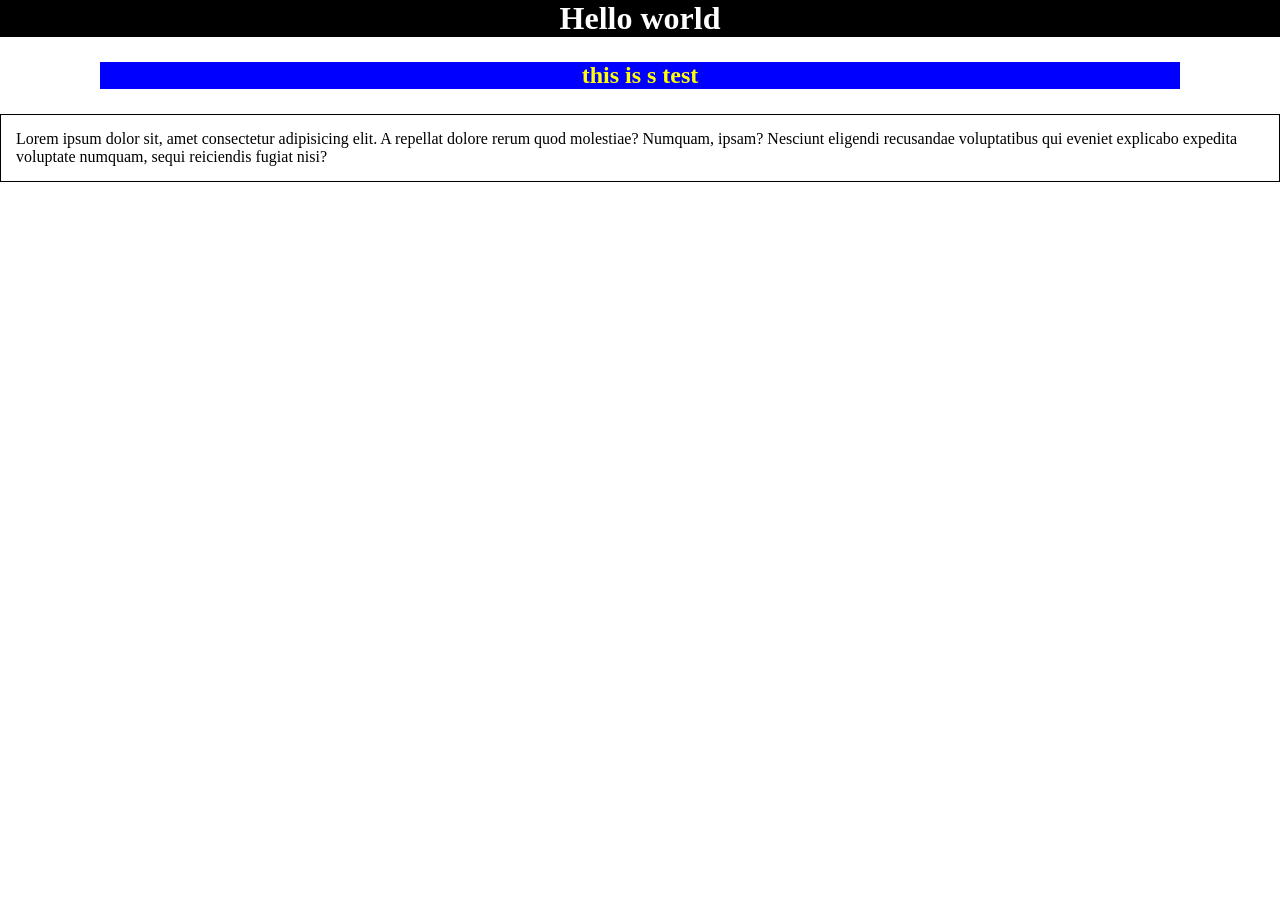
<file: index.html>
<!DOCTYPE html>
<html lang="en">
<head>
    <meta charset="UTF-8">
    <meta name="viewport" content="width=device-width, initial-scale=1.0">
    <title>Document</title>
    <link rel="stylesheet" href="style/style.css">
</head>
<body>
    <h1>Hello world</h1>
    <h2 id="subtitle">this is s test</h2>
    <p>Lorem ipsum dolor sit, amet consectetur adipisicing elit. A repellat dolore rerum quod molestiae? Numquam, ipsam? Nesciunt eligendi recusandae voluptatibus qui eveniet explicabo expedita voluptate numquam, sequi reiciendis fugiat nisi?</p>
</body>
</html>
</file>
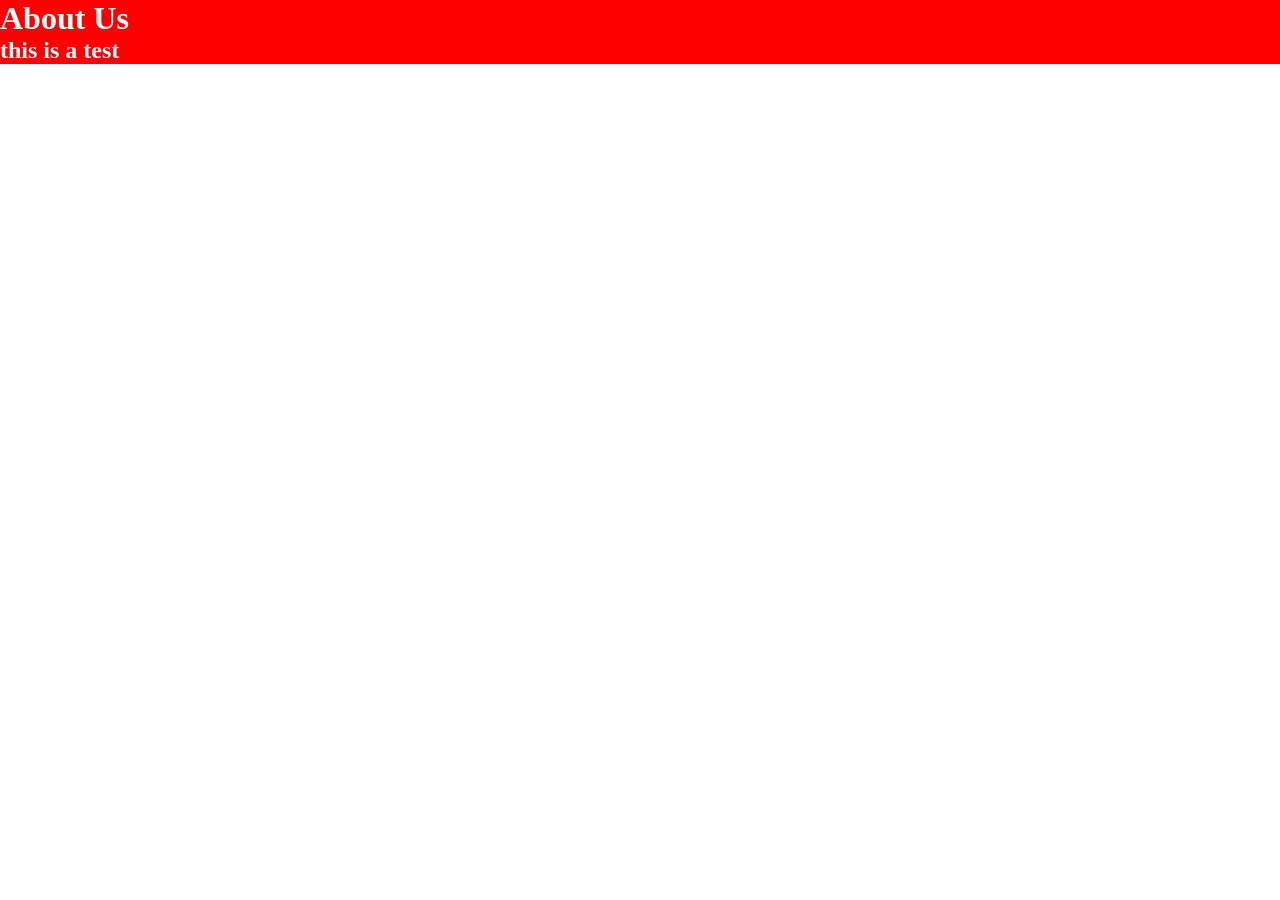
<file: aboutus.html>
<!DOCTYPE html>
<html lang="en">

<head>
    <meta charset="UTF-8">
    <meta name="viewport" content="width=device-width, initial-scale=1.0">
    <title>About us</title>
    <!-- <link rel="stylesheet" href="style/style.css"> -->
    <style>
        *{
            /* Omid: for init h series */
            margin: 0;
        }
        header{
            background-color: red;
            color: white;
        }
    </style>
</head>

<body>
    <!-- Omid: this is a header -->
    <header>
        <h1>About Us</h1>
        <h2>this is a test</h2>
    </header>

</body>

</html>
</file>
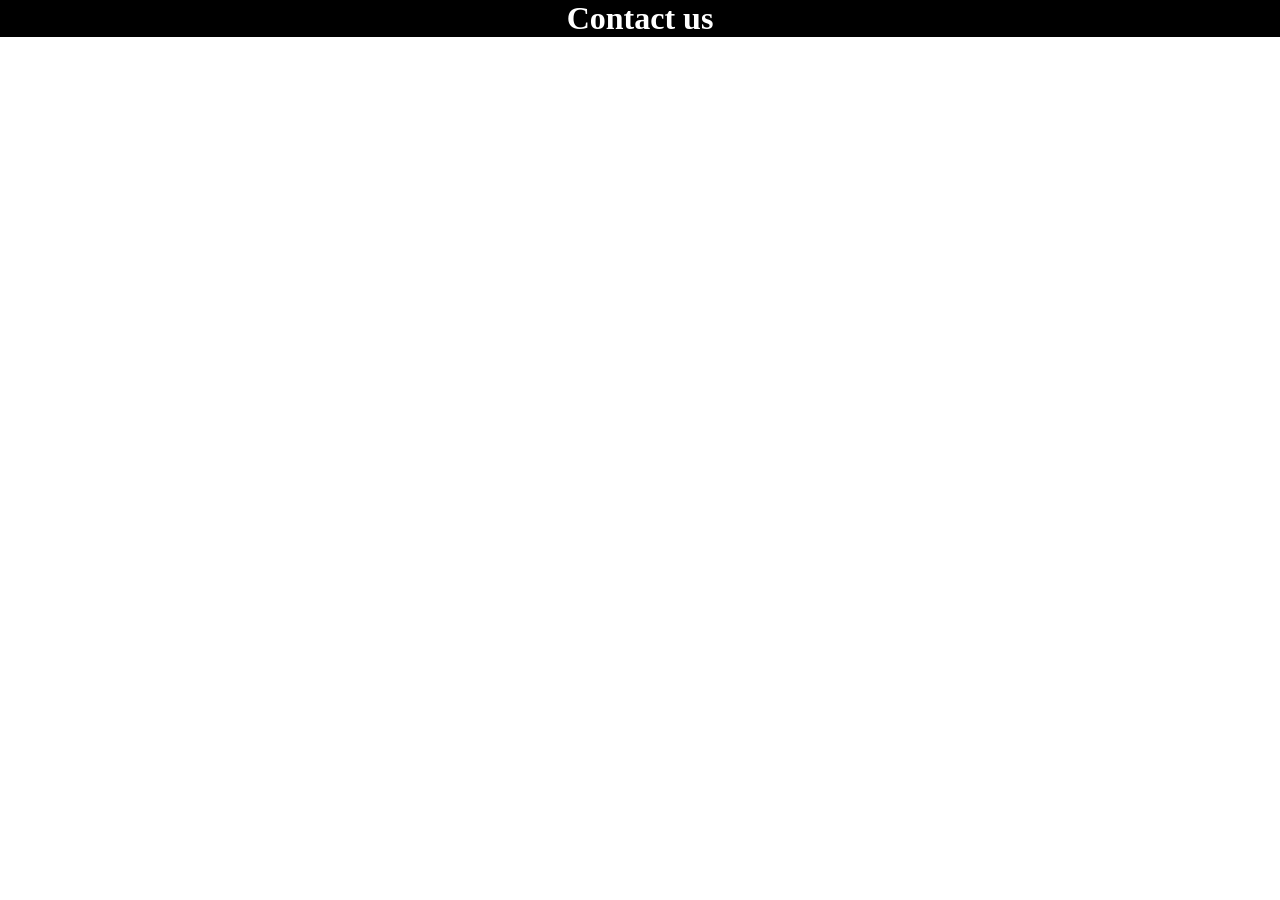
<file: contactus.html>
<!DOCTYPE html>
<html lang="en">
<head>
    <meta charset="UTF-8">
    <meta name="viewport" content="width=device-width, initial-scale=1.0">
    <title>Contact us</title>
    <link rel="stylesheet" href="style/style.css">
</head>
<body>
    <h1>Contact us</h1>
    
</body>
</html>
</file>
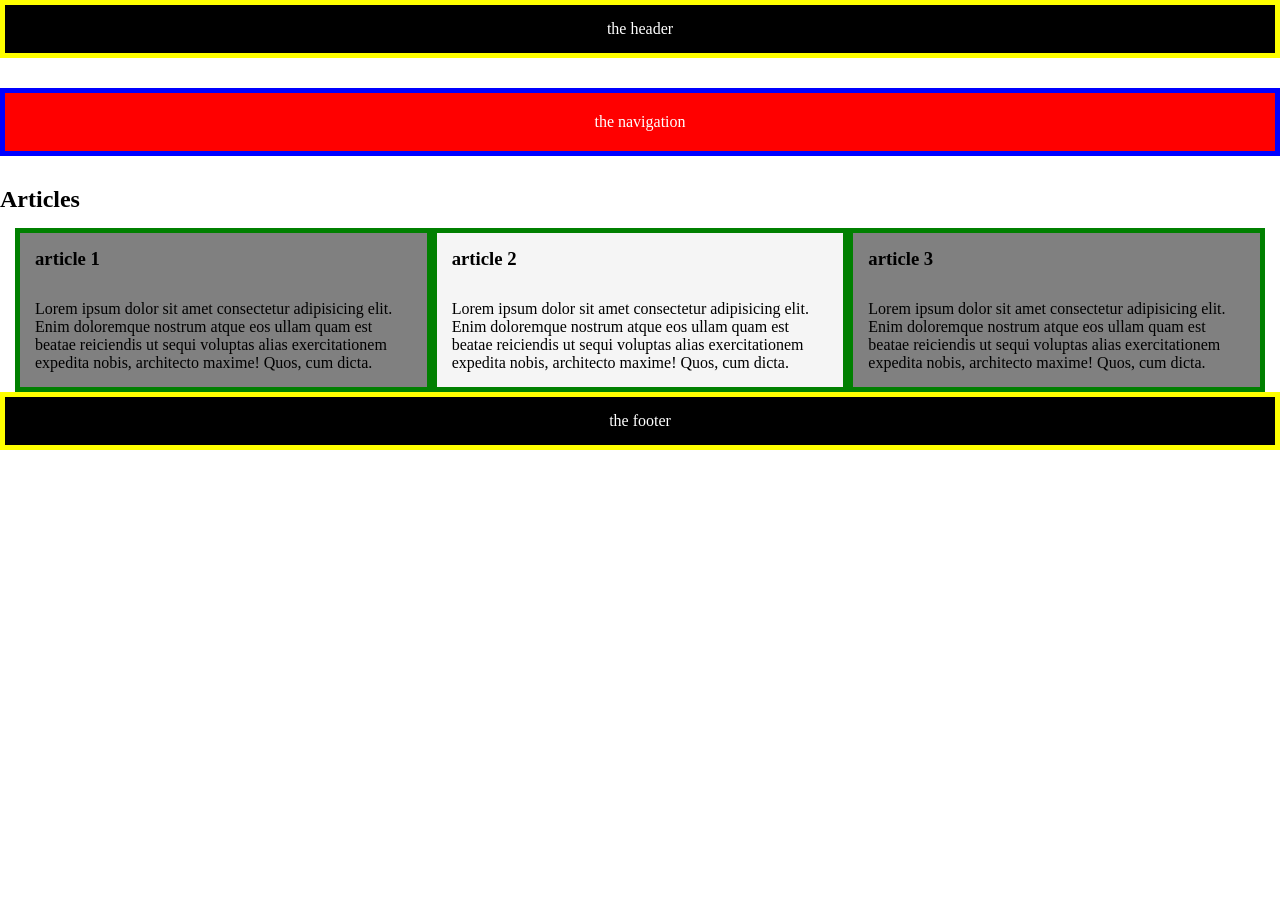
<file: layout.html>
<!DOCTYPE html>
<html lang="en">

<head>
    <meta charset="UTF-8">
    <meta name="viewport" content="width=device-width, initial-scale=1.0">
    <title>lay out</title>
    <style>
        * {
            margin: 0;
            box-sizing: border-box;
        }
        header{
            padding: 15px;
            background-color: black;
            color: white;
            text-align: center;
            border: 5px solid yellow;
        }
        nav{
            padding: 20px;
            background-color: red;
            color: white;
            text-align: center;
            border: 5px solid blue;
            margin: 30px 0px;
        }
        main, p{
            padding: 15px;
        }
        article{
            float: left;
            width: 33.333333%;
            border:5px solid green;
            background-color: whitesmoke;
        }
        .articles{
            background-color: gray ;
        }
        footer{
            clear: left;
            background-color: black;
            color: white;
            padding:15px ;
            margin-top: 30px;
            border: 5px solid yellow;
            text-align: center;
        }
        h3{
            padding: 15px;
        }
    </style>
</head>

<body>
    <header>
        the header
    </header>
    <nav>
        the navigation
    </nav>
    <h2>Articles</h2>
    <main>
        <article class="articles">
            <h3>article 1</h3>
            <p>Lorem ipsum dolor sit amet consectetur adipisicing elit. Enim doloremque nostrum atque eos ullam quam est
                beatae reiciendis ut sequi voluptas alias exercitationem expedita nobis, architecto maxime! Quos, cum
                dicta.</p>
        </article>
        <article>
            <h3>article 2</h3>
            <p>Lorem ipsum dolor sit amet consectetur adipisicing elit. Enim doloremque nostrum atque eos ullam quam est
                beatae reiciendis ut sequi voluptas alias exercitationem expedita nobis, architecto maxime! Quos, cum
                dicta.</p>
        </article>
        <article class="articles">
            <h3>article 3</h3>
            <p>Lorem ipsum dolor sit amet consectetur adipisicing elit. Enim doloremque nostrum atque eos ullam quam est
                beatae reiciendis ut sequi voluptas alias exercitationem expedita nobis, architecto maxime! Quos, cum
                dicta.</p>
        </article>
    </main>
    <footer>
        the footer
    </footer>
</body>

</html>
</file>
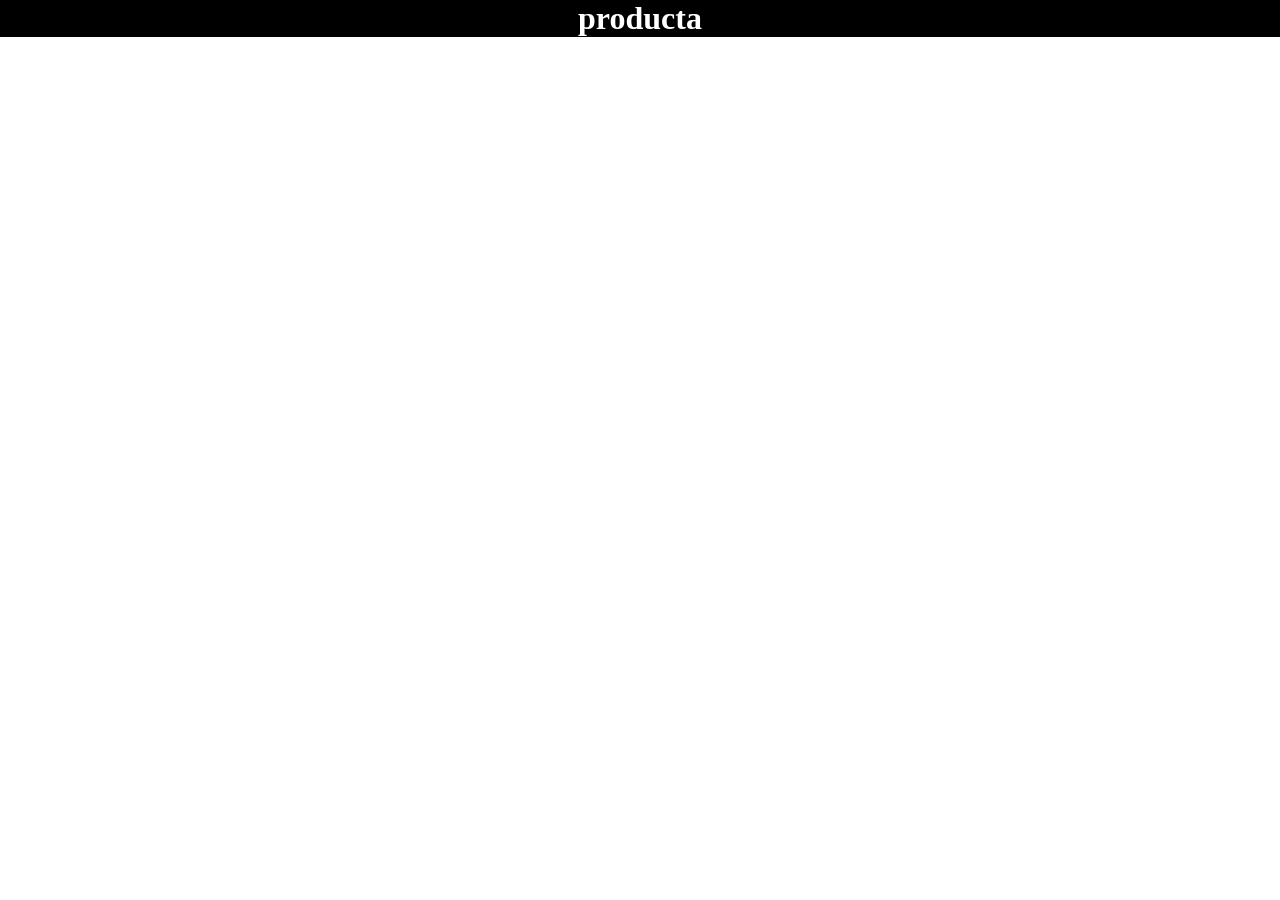
<file: products.html>
<!DOCTYPE html>
<html lang="en">
<head>
    <meta charset="UTF-8">
    <meta name="viewport" content="width=device-width, initial-scale=1.0">
    <title>products</title>
    <link rel="stylesheet" href="style/style.css">

</head>
<body>
    <h1>producta</h1>
</body>
</html>
</file>
<file: style/style.css>
*{
   margin: 0;
}
h1{
    background-color: black;
    color: white;
    text-align: center;
}
#subtitle{
    background-color: blue;
    color: yellow;
    /* margin: 50px; */
    /* margin-top: 100px;
    margin-right: 12px;
    margin-bottom: 150px;
    margin-left: 50px; */
    /* margin: 100px 12px 150px 50px ; */
    margin: 25px 100px;
text-align: center;
}
p{
    padding: 15px;
    border: 1px solid black;
}
</file>
